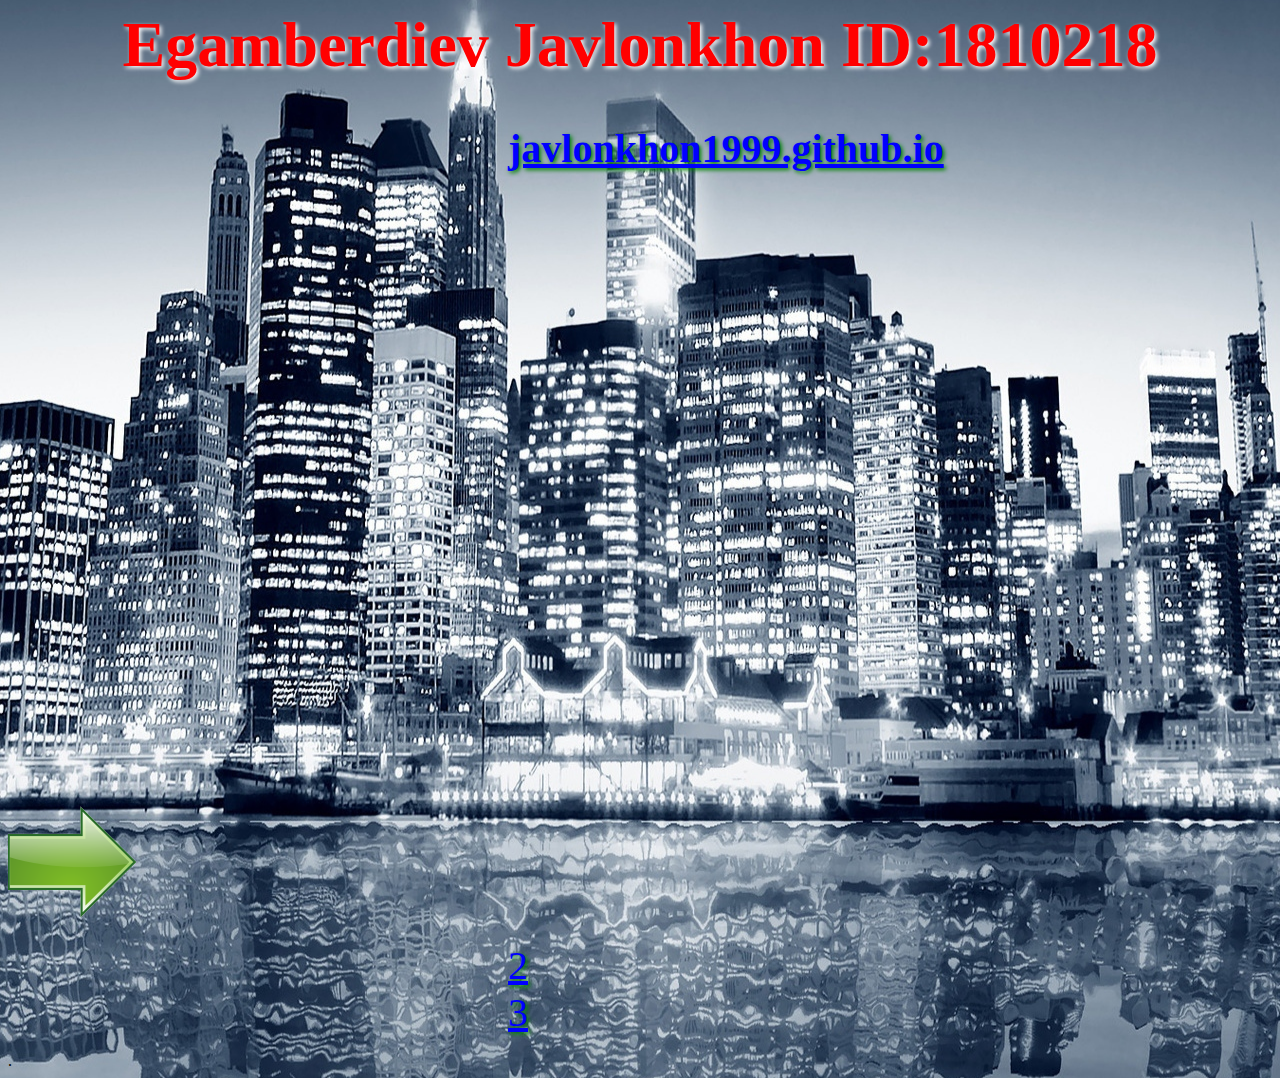
<file: index.html>
<html>
<head>
	<title>MY favourite mo</title>
	<link rel="stylesheet" type="text/css"
	href="css.3.css">
<style> 

</style>


</head>
<body>

<h1 style="font-size:5vw;">Egamberdiev Javlonkhon ID:1810218</h1>

<h2 style="font-size: 3vw;">

<a id="hover" href="https://javlonkhon1999.github.io/">javlonkhon1999.github.io</a> 
</h2>
</head>
<body>

<br><br><br><br><br><br><br><br><br><br><br><br><br><br><br><br><br><br><br><br><br><br><br><br><br><br><br><br><br><br><br><br><br>

<a  href="Без названия.html">  <img src="next.jpg" > </a>



<p id="borderimg">

	<a id="hover" href="Без названия.html">2</a>
	<a id="hover" href="first page.html">3</a>
	

</p>

</div>
 


</body>
</html>
.
</file>
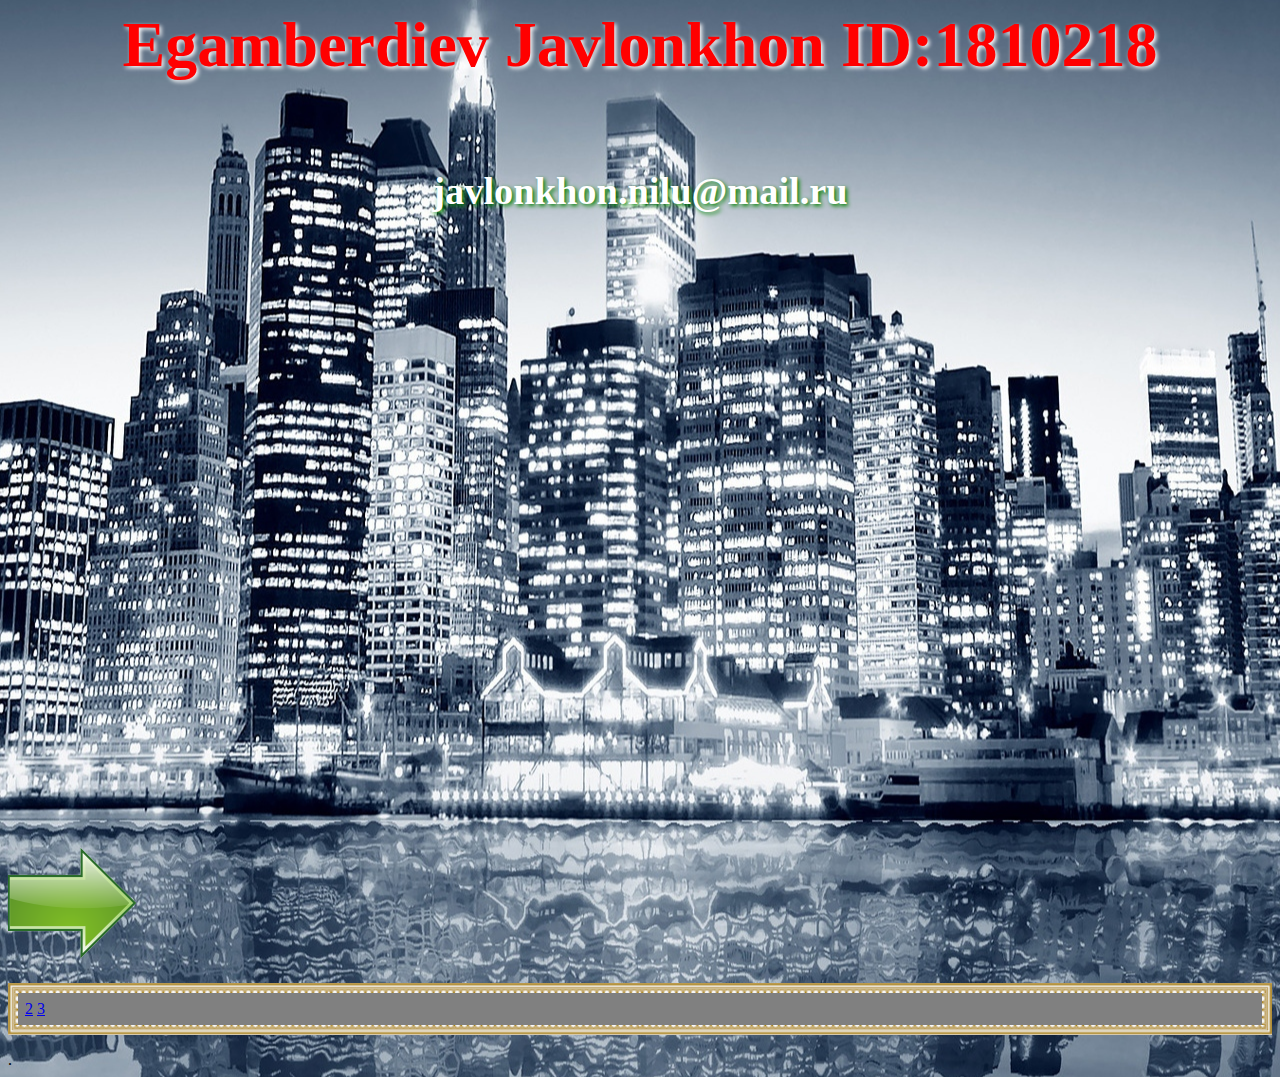
<file: Index.html>
<html>
<head>
	<title>MY favourite mo</title>
	<link rel="stylesheet" type="text/css"
	href="css.3.css">
<style> 
#borderimg { 
    border: 10px solid transparent;
    padding: 7px;
    border-image: url(border.png) 8 round;
    background-color: grey;
}
</style>


</head>
<body>

<h1 style="font-size:5vw;">Egamberdiev Javlonkhon ID:1810218</h1>

<h2 style="font-size: 3vw;"> <br> javlonkhon.nilu@mail.ru</h2>


</head>
<body>

<br><br><br><br><br><br><br><br><br><br><br><br><br><br><br><br><br><br><br><br><br><br><br><br><br><br><br><br><br><br><br><br><br>

<a href="Без названия.html">  <img src="next.jpg" > </a>



<p id="borderimg">

	<a href="Без названия.html">2</a>
	<a href="first page.html">3</a>
	

</p>

</div>
 


</body>
</html>
.
</file>
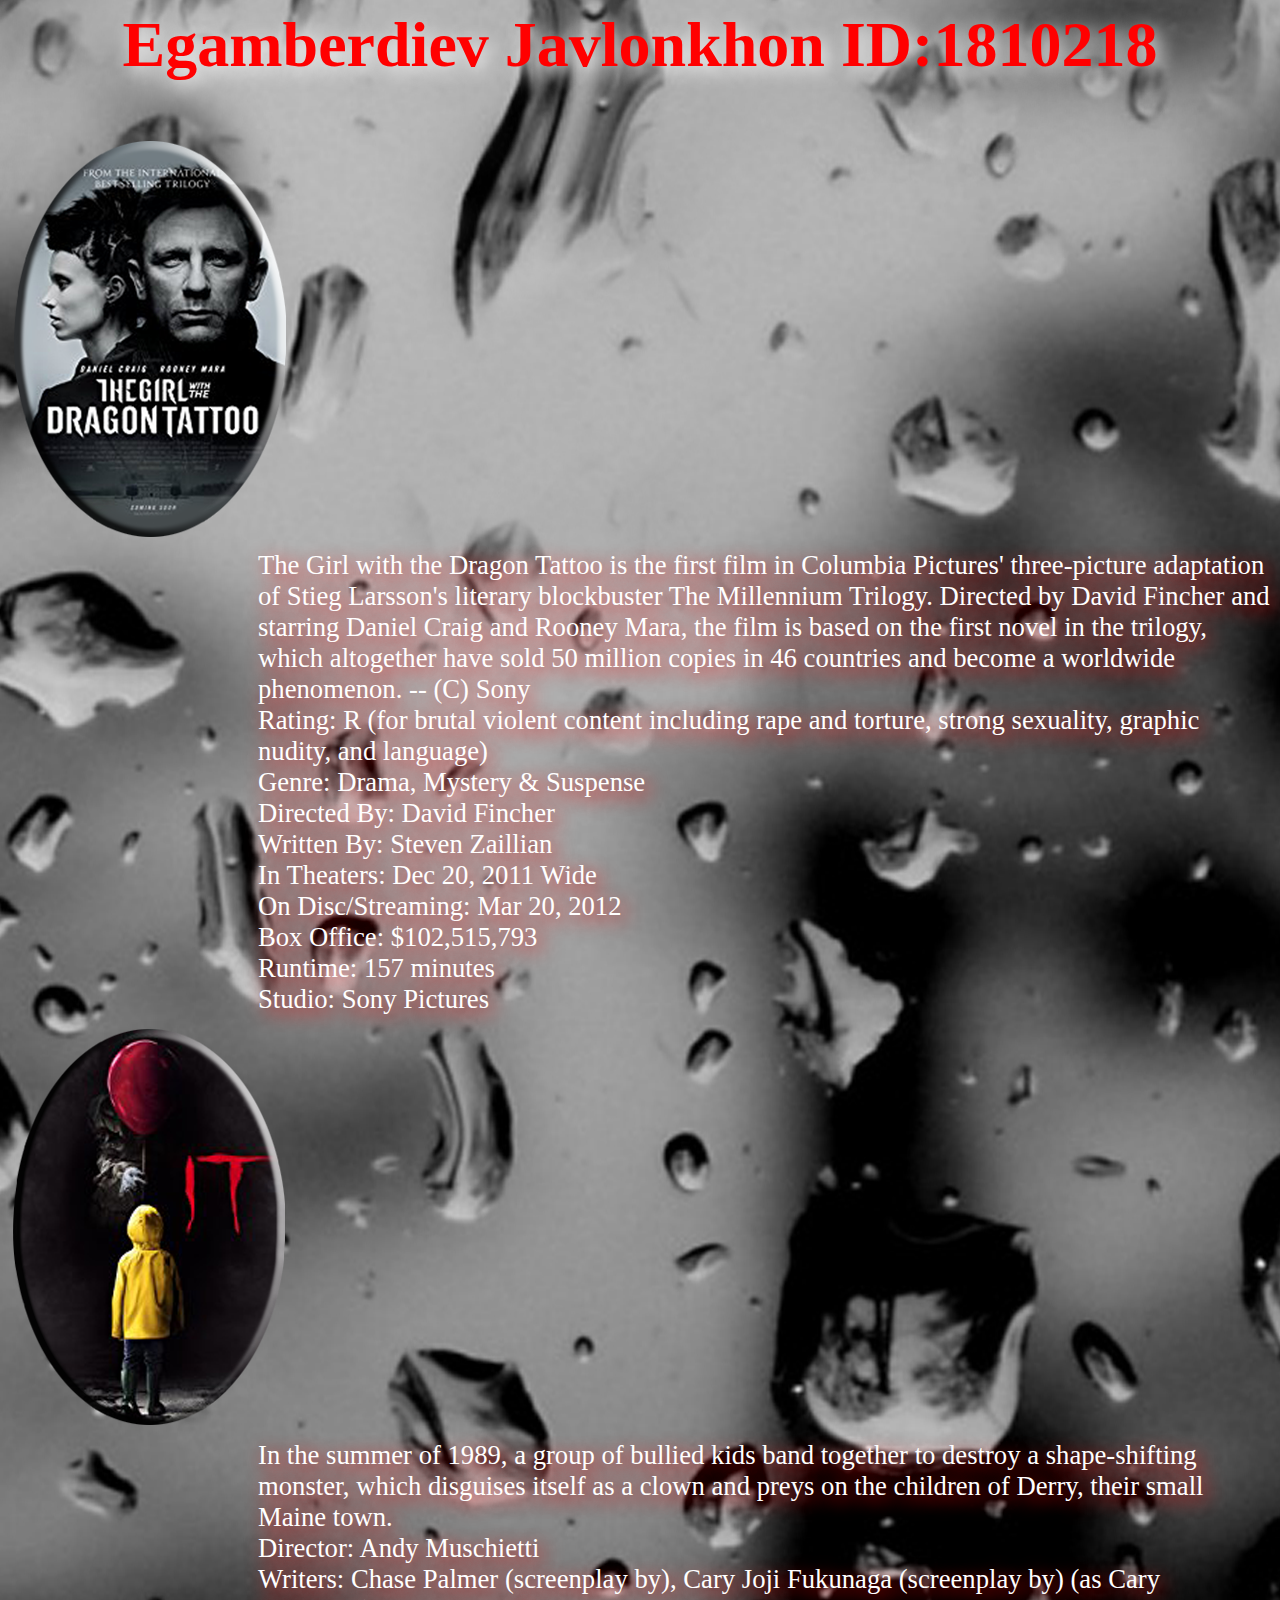
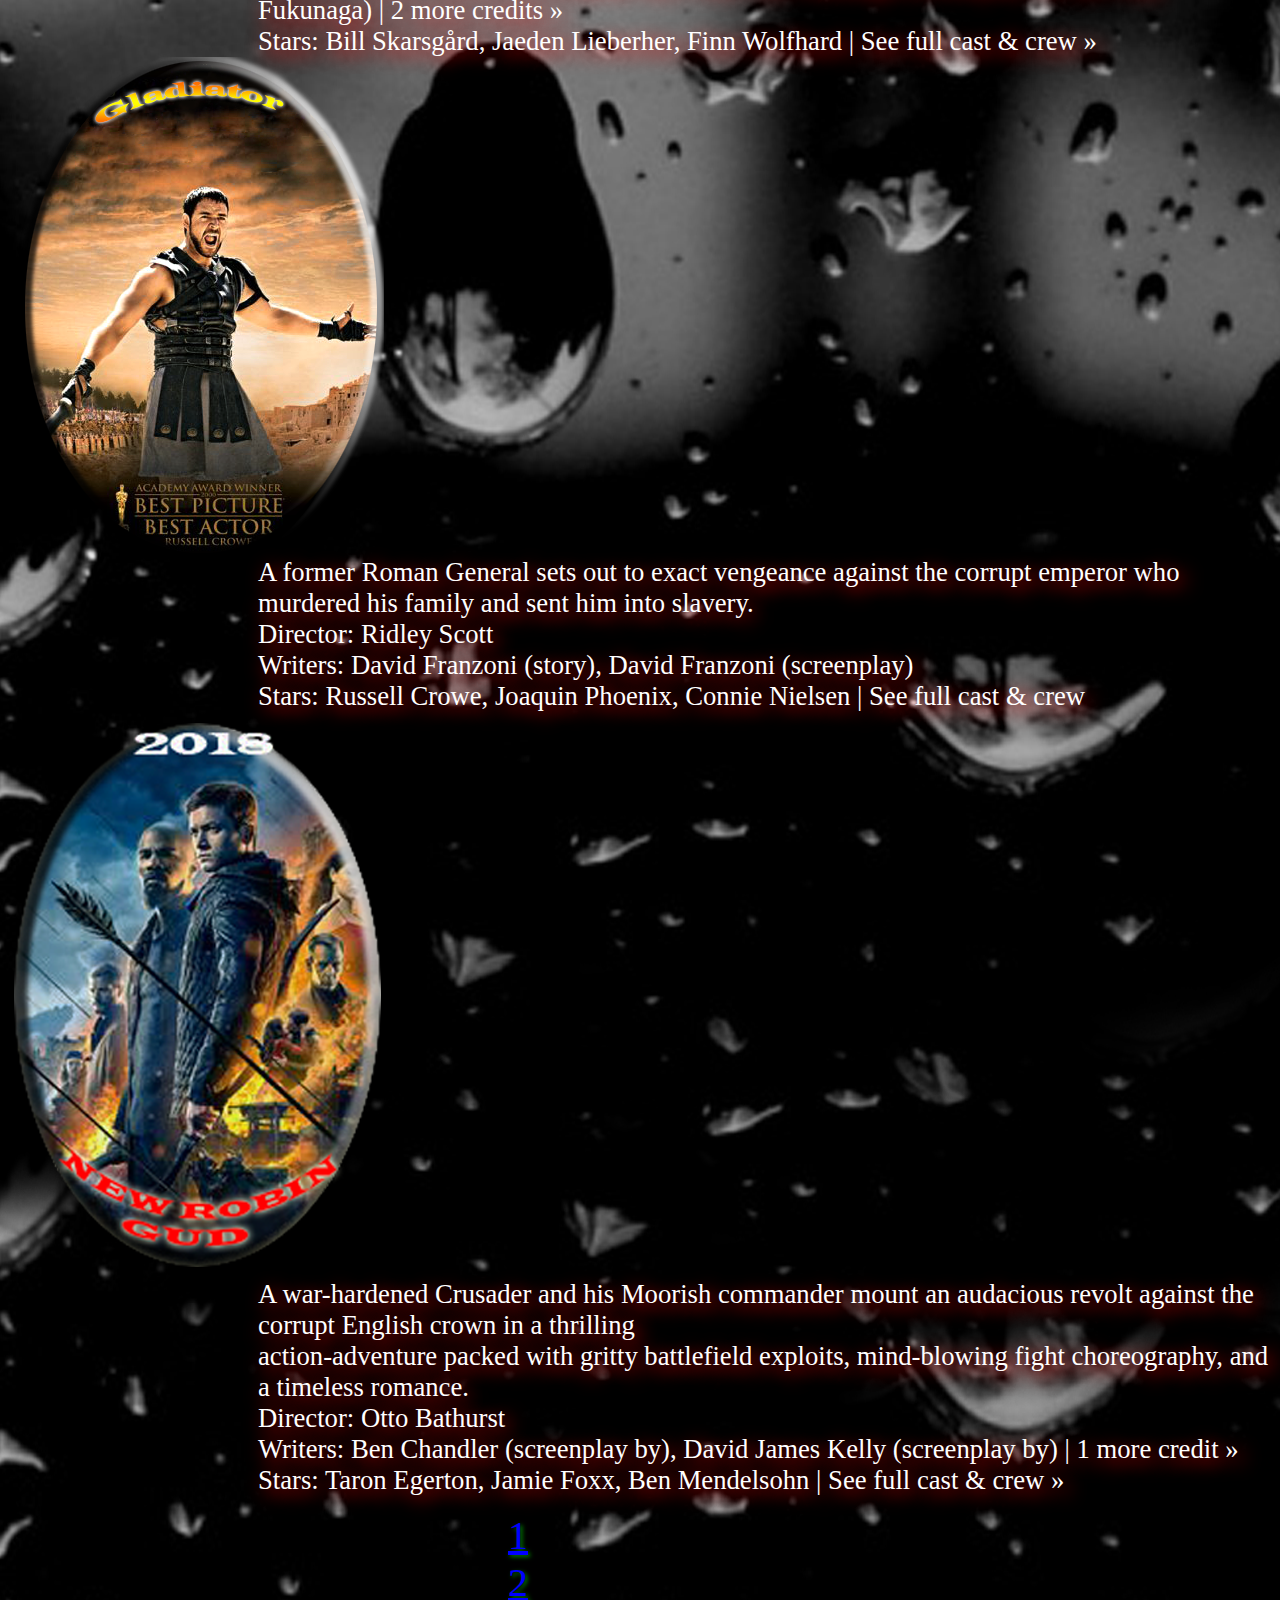
<file: first page.html>
<html>
<head>
	<title>MY favourite movies</title>
	<link rel="stylesheet" type="text/css"
	href="first page.css">
</head>
<body>

<h1 style="font-size:5vw;">Egamberdiev Javlonkhon ID:1810218</h1>


<a href="https://www.imdb.com/title/tt1568346/?pf_rd_m=A2FGELUUNOQJNL&pf_rd_p=ea4e08e1-c8a3-47b5-ac3a-75026647c16e&pf_rd_r=016XB6CHQ1G1H3G9R6PJ&pf_rd_s=center-1&pf_rd_t=15506&pf_rd_i=moviemeter&ref_=chtmvm_tt_89">  <img src="11.png"> </a><br>

<div>    
The Girl with the Dragon Tattoo is the first film in Columbia Pictures' three-picture adaptation of Stieg Larsson's literary blockbuster The Millennium Trilogy. Directed by David Fincher and starring Daniel Craig and Rooney Mara, the film is based on the first novel in the trilogy, which altogether have sold 50 million copies in 46 countries and become a worldwide phenomenon. -- (C) Sony<br>
Rating:	R (for brutal violent content including rape and torture, strong sexuality, graphic nudity, and language)<br>
Genre:	Drama, Mystery & Suspense<br>
Directed By:	David Fincher<br>
Written By:	Steven Zaillian<br>
In Theaters:	Dec 20, 2011  Wide<br>
On Disc/Streaming:	Mar 20, 2012<br>
Box Office:	$102,515,793<br>
Runtime:	157 minutes<br>
Studio:	Sony Pictures<br>
	</div>

<a href="https://www.imdb.com/title/tt1396484/?pf_rd_m=A2FGELUUNOQJNL&pf_rd_p=ea4e08e1-c8a3-47b5-ac3a-75026647c16e&pf_rd_r=016XB6CHQ1G1H3G9R6PJ&pf_rd_s=center-1&pf_rd_t=15506&pf_rd_i=moviemeter&ref_=chtmvm_tt_97">  <img src="12.png" > </a>

<div>
In the summer of 1989, a group of bullied kids band together to destroy a shape-shifting monster, which disguises itself as a clown and preys on the children of Derry, their small Maine town.<br>
Director: Andy Muschietti<br>
Writers: Chase Palmer (screenplay by), Cary Joji Fukunaga (screenplay by) (as Cary Fukunaga) | 2 more credits »<br>
Stars: Bill Skarsgård, Jaeden Lieberher, Finn Wolfhard | See full cast & crew »<br>

</div>
<a href="https://www.imdb.com/title/tt0172495/?ref_=fn_al_tt_1">  <img src="gladiator.png" > </a>

<div>    
A former Roman General sets out to exact vengeance against the corrupt emperor who murdered his family and sent him into slavery.<br>
Director: Ridley Scott<br>
Writers: David Franzoni (story), David Franzoni (screenplay) <br>
Stars: Russell Crowe, Joaquin Phoenix, Connie Nielsen | See full cast & crew <br></div>

<a href="https://www.imdb.com/title/tt4532826/?ref_=fn_al_tt_1">  <img src="robin gud.png" > </a>

<div>
A war-hardened Crusader and his Moorish commander mount an audacious revolt against the corrupt English crown in a thrilling<br> action-adventure packed with gritty battlefield exploits, mind-blowing fight choreography, and a timeless romance.<br>
Director: Otto Bathurst<br>
Writers: Ben Chandler (screenplay by), David James Kelly (screenplay by) | 1 more credit »<br>
Stars: Taron Egerton, Jamie Foxx, Ben Mendelsohn | See full cast & crew »<br>
</div>


</head>
<body>

<p id="borderimg">
	<a id="hover" href="index.html">1</a>
	<a id="hover" href="Без названия.html">2</a>

 	
</p>

</body>
</html>
</file>
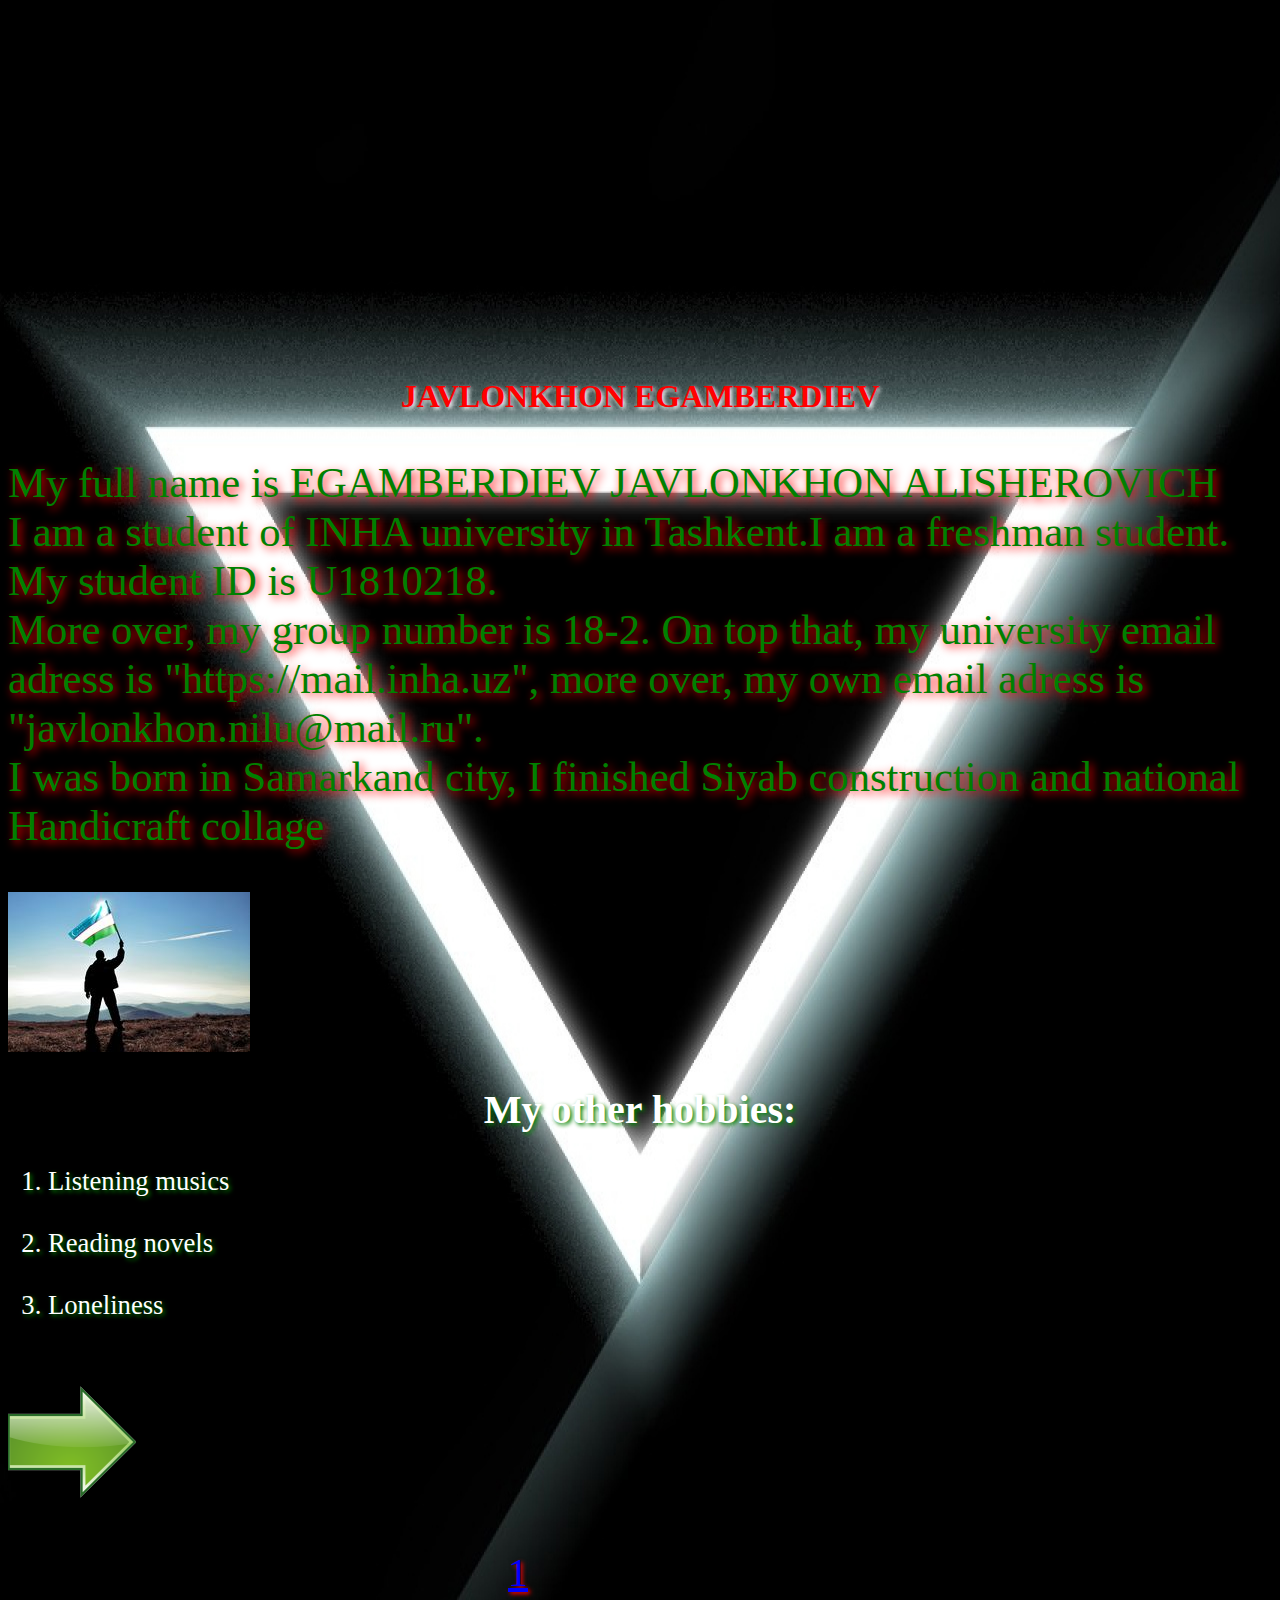
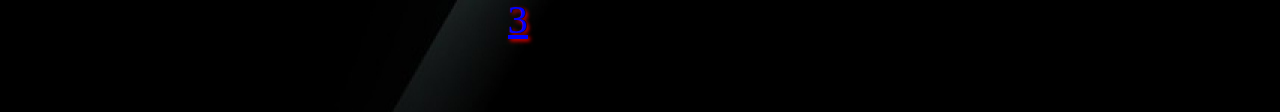
<file: Без названия.html>
<html>
<head>
	<title>About myself</title>
	<link rel="stylesheet" type="text/css"
	href="CSS0.css">
</head>
<body>

<h1><br><br><br><br><br><br><br><br><br><br>JAVLONKHON EGAMBERDIEV</h1>
 <p>My full name is EGAMBERDIEV JAVLONKHON ALISHEROVICH <br>
 I am a student of INHA university in Tashkent.I am a freshman student. My student ID is U1810218.<br>
 More over, my group number is 18-2. On top that, my university email adress is "https://mail.inha.uz", more over,
 my own email adress is "javlonkhon.nilu@mail.ru".<br> 
I was born in Samarkand city, I finished Siyab construction and national Handicraft collage</p>
</p>

<img src="winner-waving-uzbekistan-flag-top-mountain-peak-successful-silhouette-man-winner-waving-uzbekistan-flag-top-107690070.jpg">

<h2> My other hobbies:</h2>
<ol>
<li>Listening musics</li><br>
<li>Reading novels</li><br>
<li>Loneliness</li><br>

</ol>

 

<a href="first page.html">  <img src="next.jpg" > </a>
<p id="borderimg">
	
	<a id="hover" href="index.html">1</a>
	<a id="hover" href="first page.html">3</a>
	
</p>
</body>
</html>
.
</file>
<file: css.3.css>
h1{
	 color: red;
	  text-shadow: 2px 2px 4px white;
	  text-align: center;
}
h2{
	 color: black;
	  text-shadow: 2px 2px 4px black;
	  background-position: center;
	  text-align: center;
	  text-decoration-color: red;
   
    
}
#hover{
	text-shadow: 2px 2px 4px green;
	text-align: center;
	color: blue;
	transition: 1s;
	margin: 500;
	font-size: 30pt; 
 
}
 #hover:hover{
 	color: white;
 }
body{
	background: black url(city.JPG);
    background-position: center;
    background-repeat: no-repeat,repeat;
    padding: 
}
	
    background-repeat: center, no-repeat;
}
div{
	color: white; 
}
h2{
 	color: white;	
 	text-shadow: 2px 2px 4px green;
	float: center;


ol{
 	color: white;
}
a{
	style="font-size:5vw;
	color: green;

}

div {
    width: 320px;
    padding: 10px;
    border: 5px solid white;
    background-color: white
    margin: 0;
}

.box-1{
 background-color: black;
}
</file>
<file: first page.css>
h1{
	 color: red;
	  text-shadow: 5px 5px 19px white;
	  text-align: center;
	  font-family:Lucida Calligraphy;
	  font-size: 18pt; 
}
body{
	background: black url(tomchi.JPG);
	background-position: center;
    background-repeat: no-repeat,repeat;
    padding: 
}
	
div{
	color: white; 
	 font-family:Vijaya;
 	 font-size: 20pt;
 	margin-left: 250px;
	text-shadow: 5px 5px 19px red;
}
a {
	border-image-outset-shadow: 2px 2px 4px white;
	float: center;

}
.box-1{

 color: red;
	  text-shadow: 5px 5px 19px green;
	  font-family:Lucida Calligraphy;
  	  font-size:18pt; 
 	  margin-left: 250px;

}
h2{
 	color: white;	
 	font-size: 18pt;
	text-shadow: 2px 2px 4px green;
	text-shadow: 5px 5px 19px red;
}


#hover{
	text-shadow: 2px 2px 4px green;
	text-align: center;
	color: blue;
	transition: 1s;
	margin: 500;
	font-size: 30pt; 
 
}
 #hover:hover{
 	color: white;
 }

ol{
 	color: white;
}
a{
	style="font-size:5vw;
	color: green;

}
</file>
<file: CSS0.css>
h1{
	 color: red;
	  text-shadow: 2px 2px 4px white;
	  text-align: center;
}
body{
	background: purple url(08.jpg);
	background-position: center;
    background-repeat: no-repeat,repeat;
    padding: 
}
div{
	color: white; 
}
.box-1{
 background-color: red;
}
p{

 	color: green;	
 	text-shadow: 3px 3px 10px red;
 	font-family:Arabic Typesetting;
	  font-size: 32pt;
 	}
h2{
 	color: white;	
 	text-shadow: 2px 2px 4px green;
 	text-align: center;
 	 font-family:Monotype Corsiva;
	  font-size: 30pt; 
}
#hover{
	text-shadow: 2px 2px 4px red;
	text-align: center;
	color: blue;
	transition: 1s;
	margin: 500;
	font-size: 30pt; 
 
}
 #hover:hover{
 	color: white;
 }

div {
    border: 5px solid white;
    margin: 0;
}

ol{
 	color: white;
 	text-shadow: 2px 2px 4px green;
	  font-size: 20pt; 
}
}
a{
	style="font-size:5vw;
	color: green;

}
</file>
